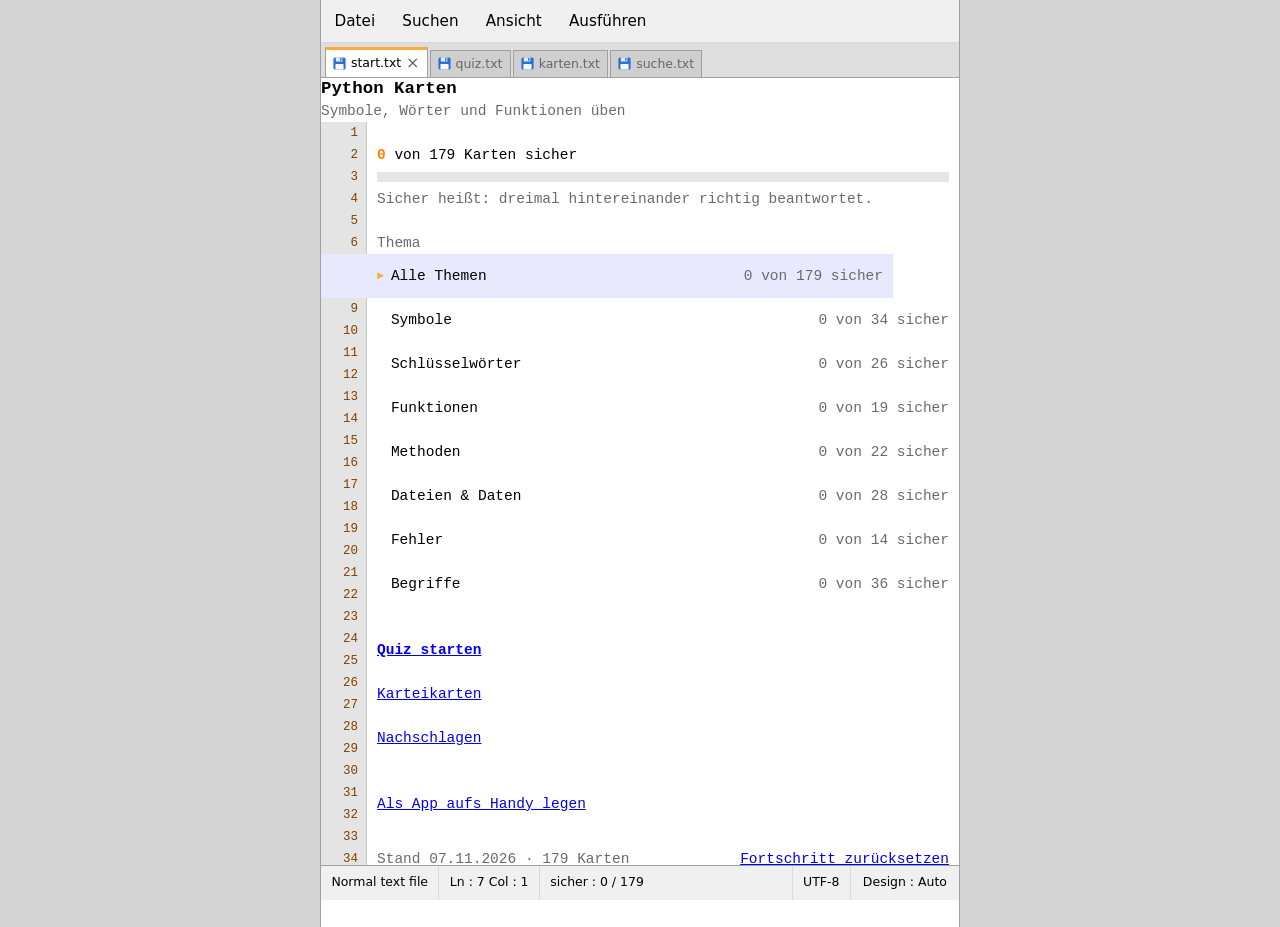
<file: index.html>
<!doctype html>
<html lang="de">
<head>
  <meta charset="utf-8">
  <meta name="viewport" content="width=device-width, initial-scale=1, viewport-fit=cover">
  <title>Python Karten</title>
  <meta name="description" content="Python Karten: Symbole, Schlüsselwörter, Funktionen, Methoden und Begriffe als Quiz und Karteikarten fürs Handy.">
  <meta name="theme-color" content="#f0f0f0" media="(prefers-color-scheme: light)">
  <meta name="theme-color" content="#2d2d2d" media="(prefers-color-scheme: dark)">
  <meta name="color-scheme" content="light dark">
  <meta name="apple-mobile-web-app-capable" content="yes">
  <meta name="mobile-web-app-capable" content="yes">
  <meta name="apple-mobile-web-app-title" content="Python Karten">
  <link rel="manifest" href="manifest.json">
  <link rel="icon" href="icon.svg" type="image/svg+xml">
  <script>
    // Ein fest gewähltes Design (Hell oder Dunkel) wird schon vor dem ersten Zeichnen gesetzt, damit nichts aufblitzt.
    // Alles Weitere (Umschalten, Speichern) macht app.js.
    (function () {
      try {
        var test = /[?&]test=1(&|$)/.test(window.location.search) ? '-test' : '';
        var wahl = window.localStorage.getItem('python-karten-design' + test);
        if (wahl === 'hell' || wahl === 'dunkel') document.documentElement.setAttribute('data-design', wahl);
      } catch (fehler) {
        // Kein Speicher: dann gilt Auto.
      }
    })();
  </script>
  <link rel="stylesheet" href="style.css">
</head>
<body>
  <!-- app.js sucht die Elemente über ihre Kennungen (id), die müssen bleiben. -->
  <div class="fenster">
    <header class="kopf">
      <!-- Menüleiste wie im Editor. Jeder Punkt führt zu etwas, das die App wirklich kann. -->
      <nav class="menue" aria-label="Menü">
        <button class="menue-punkt" id="menue-datei" type="button" aria-label="Datei, zurück zum Start" title="Zurück zum Start">Datei</button>
        <button class="menue-punkt" id="menue-suchen" type="button" aria-label="Suchen, Nachschlagen" title="Nachschlagen">Suchen</button>
        <button class="menue-punkt" id="menue-ansicht" type="button" aria-label="Ansicht, Design wechseln" title="Design wechseln: Auto, Hell, Dunkel">Ansicht</button>
        <button class="menue-punkt" id="menue-ausfuehren" type="button" aria-label="Ausführen, Quiz starten" title="Quiz starten">Ausführen</button>
      </nav>
      <!-- Vier Tabs wie offene Dateien: sie sind die Navigation. Der Tab der aktuellen Ansicht ist hervorgehoben,
           die Diskette ist rot, solange eine Runde läuft. #tab-name nennt die aktuelle Datei (für Vorleseprogramme). -->
      <nav class="tabs" aria-label="Dateien">
        <button class="tab" id="tab-start" data-tab="start" type="button">
          <svg class="tab-disk" viewBox="0 0 16 16" width="13" height="13" focusable="false" aria-hidden="true">
            <g class="blau"><rect x="0.5" y="0.5" width="15" height="15" rx="2" fill="#2f6fd0"/><rect x="3.5" y="0.5" width="8" height="5" fill="#e8eefb"/><rect x="8.6" y="1.4" width="1.8" height="3.2" fill="#2f6fd0"/><rect x="3" y="8.5" width="10" height="7" rx="1" fill="#f6f8fd"/></g>
            <g class="rot"><rect x="0.5" y="0.5" width="15" height="15" rx="2" fill="#d13b32"/><rect x="3.5" y="0.5" width="8" height="5" fill="#fbe9e7"/><rect x="8.6" y="1.4" width="1.8" height="3.2" fill="#d13b32"/><rect x="3" y="8.5" width="10" height="7" rx="1" fill="#fdf6f5"/></g>
          </svg>start.txt<span class="tab-x" aria-hidden="true">×</span>
        </button>
        <button class="tab" id="tab-quiz" data-tab="quiz" type="button">
          <svg class="tab-disk" viewBox="0 0 16 16" width="13" height="13" focusable="false" aria-hidden="true">
            <g class="blau"><rect x="0.5" y="0.5" width="15" height="15" rx="2" fill="#2f6fd0"/><rect x="3.5" y="0.5" width="8" height="5" fill="#e8eefb"/><rect x="8.6" y="1.4" width="1.8" height="3.2" fill="#2f6fd0"/><rect x="3" y="8.5" width="10" height="7" rx="1" fill="#f6f8fd"/></g>
            <g class="rot"><rect x="0.5" y="0.5" width="15" height="15" rx="2" fill="#d13b32"/><rect x="3.5" y="0.5" width="8" height="5" fill="#fbe9e7"/><rect x="8.6" y="1.4" width="1.8" height="3.2" fill="#d13b32"/><rect x="3" y="8.5" width="10" height="7" rx="1" fill="#fdf6f5"/></g>
          </svg>quiz.txt<span class="tab-x" aria-hidden="true">×</span>
        </button>
        <button class="tab" id="tab-karten" data-tab="karten" type="button">
          <svg class="tab-disk" viewBox="0 0 16 16" width="13" height="13" focusable="false" aria-hidden="true">
            <g class="blau"><rect x="0.5" y="0.5" width="15" height="15" rx="2" fill="#2f6fd0"/><rect x="3.5" y="0.5" width="8" height="5" fill="#e8eefb"/><rect x="8.6" y="1.4" width="1.8" height="3.2" fill="#2f6fd0"/><rect x="3" y="8.5" width="10" height="7" rx="1" fill="#f6f8fd"/></g>
            <g class="rot"><rect x="0.5" y="0.5" width="15" height="15" rx="2" fill="#d13b32"/><rect x="3.5" y="0.5" width="8" height="5" fill="#fbe9e7"/><rect x="8.6" y="1.4" width="1.8" height="3.2" fill="#d13b32"/><rect x="3" y="8.5" width="10" height="7" rx="1" fill="#fdf6f5"/></g>
          </svg>karten.txt<span class="tab-x" aria-hidden="true">×</span>
        </button>
        <button class="tab" id="tab-suche" data-tab="suche" type="button">
          <svg class="tab-disk" viewBox="0 0 16 16" width="13" height="13" focusable="false" aria-hidden="true">
            <g class="blau"><rect x="0.5" y="0.5" width="15" height="15" rx="2" fill="#2f6fd0"/><rect x="3.5" y="0.5" width="8" height="5" fill="#e8eefb"/><rect x="8.6" y="1.4" width="1.8" height="3.2" fill="#2f6fd0"/><rect x="3" y="8.5" width="10" height="7" rx="1" fill="#f6f8fd"/></g>
            <g class="rot"><rect x="0.5" y="0.5" width="15" height="15" rx="2" fill="#d13b32"/><rect x="3.5" y="0.5" width="8" height="5" fill="#fbe9e7"/><rect x="8.6" y="1.4" width="1.8" height="3.2" fill="#d13b32"/><rect x="3" y="8.5" width="10" height="7" rx="1" fill="#fdf6f5"/></g>
          </svg>suche.txt<span class="tab-x" aria-hidden="true">×</span>
        </button>
      </nav>
      <span class="nur-vorlesen" id="tab-name" aria-live="polite">start.txt</span>
    </header>

    <!-- Die ersten beiden Zeilen der "Datei": nur auf dem Start sichtbar -->
    <div class="titelzeilen">
      <h1 class="zeile"><span class="hash" aria-hidden="true"># </span>Python Karten</h1>
      <p class="zeile untertitel"><span class="hash" aria-hidden="true"># </span>Symbole, Wörter und Funktionen üben</p>
    </div>

    <main>
      <!-- Zeilenstreifen: app.js schreibt eine Nummer je Zeile hinein (rein zur Zierde) -->
      <div id="rinne" aria-hidden="true"></div>
      <section id="laden">
        <p class="mitte">Karten werden geladen …</p>
      </section>

      <!-- Start: Übersicht, Thema wählen, Quiz oder Karteikarten oder Nachschlagen -->
      <section id="start" hidden>
        <div class="box uebersicht">
          <p class="uebersicht-zahl"><span id="gesamt-sicher">0</span> <span class="uebersicht-von">von <span id="gesamt-anzahl">0</span> Karten sicher</span></p>
          <div class="balken" aria-hidden="true"><div id="gesamt-balken"></div></div>
          <p class="leise">Sicher heißt: dreimal hintereinander richtig beantwortet.</p>
        </div>

        <h2 class="abschnitt" id="themen-titel">Thema</h2>
        <div class="themen" id="themen" role="group" aria-labelledby="themen-titel"></div>

        <button class="haupt" id="quiz-starten" type="button">Quiz starten</button>
        <button class="neben" id="karten-starten" type="button">Karteikarten</button>
        <button class="neben" id="nachschlagen-starten" type="button">Nachschlagen</button>

        <details class="info">
          <summary>Als App aufs Handy legen</summary>
          <p><strong>Android:</strong> In Chrome oben rechts auf die drei Punkte tippen, dann „App installieren“ oder „Zum Startbildschirm hinzufügen“.</p>
          <p><strong>iPhone:</strong> In Safari unten auf das Teilen-Symbol tippen, dann „Zum Home-Bildschirm“.</p>
          <p>Danach öffnet sich die App ohne Adressleiste und läuft auch ohne Netz. Dein Fortschritt bleibt auf diesem Gerät gespeichert.</p>
        </details>

        <div class="fuss">
          <span id="stand-zeile"></span>
          <button class="klein" id="zuruecksetzen" type="button">Fortschritt zurücksetzen</button>
        </div>
      </section>

      <!-- Quiz: vier Antworten, danach Rückmeldung mit Beispiel -->
      <section id="quiz" hidden>
        <div class="kopfzeile">
          <span id="quiz-fortschritt"></span>
          <button class="klein" id="quiz-pause" type="button">Pause</button>
        </div>
        <div class="balken" aria-hidden="true"><div id="quiz-balken"></div></div>
        <p class="kategorie" id="quiz-thema"></p>
        <h2 class="frage" id="quiz-frage"></h2>
        <p class="anzeige" id="quiz-anzeige"></p>
        <div class="antworten" id="quiz-antworten"></div>
        <div class="rueckmeldung" id="quiz-rueckmeldung" hidden>
          <div class="konsole" id="quiz-konsole" aria-hidden="true"></div>
          <h3 id="quiz-titel" tabindex="-1"></h3>
          <p class="loesung"><code id="quiz-loesung-begriff"></code> <span id="quiz-loesung-bedeutung"></span></p>
          <pre class="beispiel" id="quiz-beispiel" hidden></pre>
          <p class="hinweis" id="quiz-hinweis" hidden></p>
          <button class="haupt" id="quiz-weiter" type="button">Weiter</button>
        </div>
      </section>

      <!-- Karteikarten: erst die Vorderseite, nach dem Umdrehen die Bedeutung -->
      <section id="karten" hidden>
        <div class="kopfzeile">
          <span id="karten-fortschritt"></span>
          <button class="klein" id="karten-pause" type="button">Pause</button>
        </div>
        <div class="balken" aria-hidden="true"><div id="karten-balken"></div></div>
        <div class="karteikarte" id="karteikarte">
          <p class="kategorie" id="karte-thema"></p>
          <p class="anzeige code" id="karte-vorne"></p>
          <div id="karte-hinten" tabindex="-1" hidden>
            <p class="karte-bedeutung" id="karte-bedeutung"></p>
            <pre class="beispiel" id="karte-beispiel" hidden></pre>
            <p class="hinweis" id="karte-hinweis" hidden></p>
          </div>
        </div>
        <button class="haupt" id="karte-umdrehen" type="button">Antwort zeigen</button>
        <div class="bewertung" id="karte-bewertung" hidden>
          <button class="neben" id="karte-nochmal" type="button">Nochmal</button>
          <button class="haupt" id="karte-gewusst" type="button">Gewusst</button>
        </div>
      </section>

      <!-- Ergebnis nach einer Runde (Quiz und Karteikarten) -->
      <section id="ergebnis" hidden>
        <div class="box ergebnis-kopf">
          <p class="kategorie" id="ergebnis-art"></p>
          <p class="ergebnis-zahl" id="ergebnis-zahl" tabindex="-1"></p>
          <p id="ergebnis-text"></p>
        </div>
        <h3 class="abschnitt" id="ergebnis-liste-titel" hidden>Das üben wir noch</h3>
        <ul class="liste" id="ergebnis-liste"></ul>
        <button class="haupt" id="ergebnis-nochmal" type="button">Noch eine Runde</button>
        <button class="neben" id="ergebnis-start" type="button">Zurück zum Start</button>
      </section>

      <!-- Nachschlagen: alle Karten mit Suche -->
      <section id="nachschlagen" hidden>
        <div class="kopfzeile">
          <button class="pille" id="nachschlagen-zurueck" type="button">Zurück zum Start</button>
        </div>
        <h2 class="abschnitt">Nachschlagen</h2>
        <label class="feld" for="suche">Suchen</label>
        <input class="eingabe" id="suche" type="search" placeholder="zum Beispiel split, Liste, Fehler" autocomplete="off" autocapitalize="off" spellcheck="false">
        <label class="feld" for="suche-thema">Thema</label>
        <select class="eingabe" id="suche-thema"></select>
        <p class="leise" id="suche-info" aria-live="polite"></p>
        <ul class="nachschlagen-liste" id="suche-liste"></ul>
      </section>

      <section id="fehler" hidden>
        <h2>Die Karten lassen sich gerade nicht laden</h2>
        <p>Bitte die Seite neu laden. Hilft das nicht, fehlt eine Datei der App (karten.js oder logik.js).</p>
        <button class="haupt" id="neu-laden" type="button">Seite neu laden</button>
      </section>
    </main>

    <!-- Statusleiste wie im Editor -->
    <div class="statuszeile">
      <span class="status-feld" aria-hidden="true">Normal text file</span>
      <span class="status-feld" id="status-pos" aria-hidden="true">Ln : 1  Col : 1</span>
      <span class="status-feld status-breit" id="status-karten"></span>
      <span class="status-feld status-utf" aria-hidden="true">UTF-8</span>
      <button class="status-knopf" id="design-knopf" type="button">Design : Auto</button>
    </div>
  </div>

  <noscript><p class="hinweis">Für Python Karten muss JavaScript eingeschaltet sein.</p></noscript>
  <script src="karten.js" charset="utf-8"></script>
  <script src="logik.js" charset="utf-8"></script>
  <script src="app.js" charset="utf-8"></script>
</body>
</html>
</file>
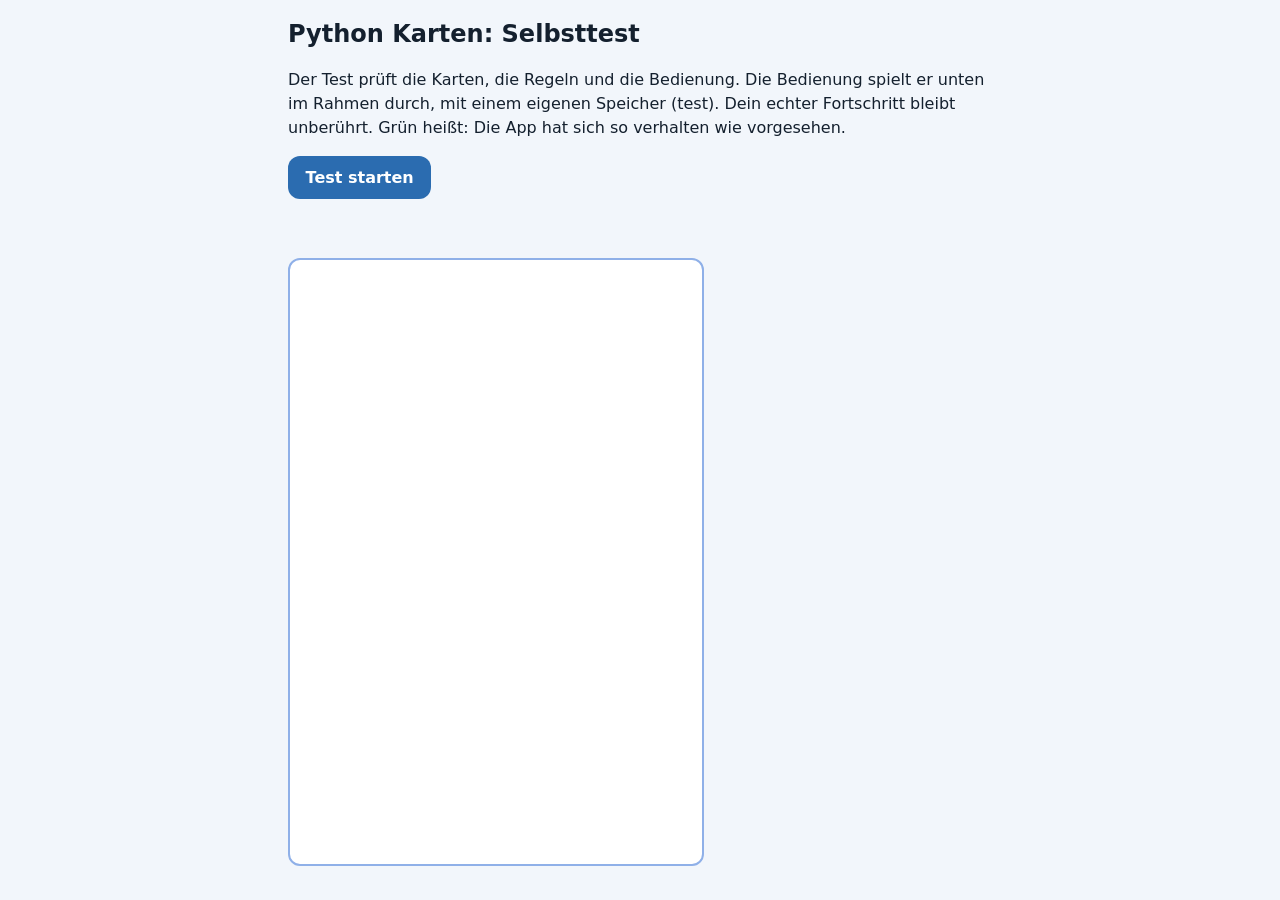
<file: pruefen.html>
<!doctype html>
<html lang="de">
<head>
  <meta charset="utf-8">
  <meta name="viewport" content="width=device-width, initial-scale=1">
  <meta name="robots" content="noindex, nofollow">
  <title>Python Karten: Selbsttest</title>
  <style>
    :root { color-scheme: light dark; }
    * { box-sizing: border-box; }
    body { max-width: 46rem; margin: 0 auto; padding: 1rem; font: 16px/1.5 system-ui, -apple-system, 'Segoe UI', Roboto, sans-serif; color: #14202e; background: #f2f6fb; }
    @media (prefers-color-scheme: dark) { body { color: #e7eef7; background: #0d1520; } }
    h1 { margin: 0 0 0.6rem; font-size: 1.5rem; }
    button { padding: 0.6rem 1.1rem; font: inherit; font-weight: 700; color: #ffffff; background: #2b6cb0; border: 0; border-radius: 12px; cursor: pointer; }
    button:disabled { opacity: 0.5; cursor: default; }
    button.leise { color: inherit; background: transparent; border: 2px solid currentColor; }
    #fazit { padding: 0.8rem 1rem; font-weight: 800; border-radius: 12px; }
    #fazit.gut { color: #14532d; background: #dcfce7; }
    #fazit.schlecht { color: #7f1d1d; background: #fee2e2; }
    #status { min-height: 1.5rem; font-weight: 700; }
    ol { margin: 1rem 0 0; padding: 0; list-style: none; }
    li { margin-top: 0.2rem; padding: 0.25rem 0.6rem; overflow-wrap: anywhere; border-radius: 8px; }
    li.kopf { margin-top: 0.9rem; padding-left: 0; font-weight: 800; }
    li.ok { color: #14532d; background: #dcfce7; }
    li.rot { color: #7f1d1d; background: #fee2e2; }
    li.info { color: #5c3d00; background: #fff4c7; }
    li small { display: block; opacity: 0.85; }
    iframe { display: block; width: 100%; max-width: 26rem; height: 38rem; margin-top: 1.2rem; background: #ffffff; border: 2px solid #8fb0e8; border-radius: 12px; }
  </style>
</head>
<body>
  <h1>Python Karten: Selbsttest</h1>
  <p>Der Test prüft die Karten, die Regeln und die Bedienung. Die Bedienung spielt er unten im Rahmen durch, mit einem eigenen Speicher (test).
    Dein echter Fortschritt bleibt unberührt. Grün heißt: Die App hat sich so verhalten wie vorgesehen.</p>
  <p>
    <button id="start" type="button">Test starten</button>
    <button id="bericht-kopieren" type="button" class="leise" hidden>Bericht kopieren</button>
  </p>
  <p id="status" aria-live="polite"></p>
  <p id="fazit" hidden></p>
  <ol id="ergebnisse"></ol>
  <iframe id="app" title="Python Karten im Test"></iframe>

  <script src="karten.js" charset="utf-8"></script>
  <script src="logik.js" charset="utf-8"></script>
  <script>
  (function () {
    'use strict';

    const PK = window.PK;
    const KARTEN = window.KARTEN;
    const ERWARTETE_THEMEN = ['Symbole', 'Schlüsselwörter', 'Funktionen', 'Methoden', 'Dateien & Daten', 'Fehler', 'Begriffe'];
    const ECHTER_KEY = PK ? PK.SPEICHER_KEY : 'python-karten-fortschritt-v1';
    const TEST_KEY = ECHTER_KEY + '-test';
    const ECHTER_DESIGN_KEY = 'python-karten-design';
    const TEST_DESIGN_KEY = ECHTER_DESIGN_KEY + '-test';

    const startKnopf = document.getElementById('start');
    const berichtKnopf = document.getElementById('bericht-kopieren');
    const statusZeile = document.getElementById('status');
    const fazitZeile = document.getElementById('fazit');
    const liste = document.getElementById('ergebnisse');
    const rahmen = document.getElementById('app');

    let gruen = 0;
    let rot = 0;
    let bericht = [];

    // ---------- Hilfen ----------

    function warte(ms) {
      return new Promise((fertig) => setTimeout(fertig, ms));
    }

    // Wartet, bis die Bedingung stimmt. Nach maxMs bricht der Test mit einer Meldung ab.
    async function bis(bedingung, was, maxMs) {
      const ende = Date.now() + (maxMs || 6000);
      for (;;) {
        let ok = false;
        try {
          ok = !!bedingung();
        } catch (fehler) {
          ok = false;
        }
        if (ok) return;
        if (Date.now() > ende) throw new Error('Zeit abgelaufen beim Warten auf: ' + was);
        await warte(30);
      }
    }

    function abschnitt(titel) {
      statusZeile.textContent = 'Läuft: ' + titel;
      const punkt = document.createElement('li');
      punkt.className = 'kopf';
      punkt.textContent = titel;
      liste.appendChild(punkt);
      bericht.push('');
      bericht.push(titel);
    }

    function pruefe(ok, name, gefunden) {
      const punkt = document.createElement('li');
      punkt.className = ok ? 'ok' : 'rot';
      punkt.textContent = (ok ? 'OK  ' : 'FEHLER  ') + name;
      if (!ok && gefunden !== undefined) {
        const klein = document.createElement('small');
        klein.textContent = 'Gefunden: ' + gefunden;
        punkt.appendChild(klein);
      }
      liste.appendChild(punkt);
      if (ok) gruen += 1;
      else rot += 1;
      bericht.push((ok ? 'OK     ' : 'FEHLER ') + name + (!ok && gefunden !== undefined ? ' | gefunden: ' + gefunden : ''));
    }

    function hinweis(text) {
      const punkt = document.createElement('li');
      punkt.className = 'info';
      punkt.textContent = text;
      liste.appendChild(punkt);
      bericht.push('HINWEIS ' + text);
    }

    function doppelte(werte) {
      const gesehen = Object.create(null);
      const doppelt = [];
      werte.forEach((w) => {
        if (gesehen[w]) doppelt.push(w);
        gesehen[w] = true;
      });
      return doppelt;
    }

    function fakeSpeicher() {
      const daten = Object.create(null);
      return {
        daten: daten,
        getItem: (k) => (k in daten ? daten[k] : null),
        setItem: (k, v) => { daten[k] = String(v); },
        removeItem: (k) => { delete daten[k]; }
      };
    }

    // ---------- Karten ----------

    function kartenPruefen() {
      abschnitt('Karten (karten.js)');
      pruefe(Array.isArray(KARTEN) && KARTEN.length >= 150, 'mindestens 150 Karten', Array.isArray(KARTEN) ? KARTEN.length : 'kein Feld');
      if (!Array.isArray(KARTEN)) return;

      const felder = ['id', 'kat', 'begriff', 'bedeutung', 'beispiel', 'hinweis'];
      const fehlend = [];
      KARTEN.forEach((k, i) => {
        felder.forEach((f) => {
          if (typeof k[f] !== 'string') fehlend.push('Karte ' + (i + 1) + ': ' + f + ' fehlt');
        });
        ['id', 'kat', 'begriff', 'bedeutung'].forEach((f) => {
          if (typeof k[f] === 'string' && k[f].trim() === '') fehlend.push('Karte ' + (i + 1) + ': ' + f + ' ist leer');
        });
      });
      pruefe(fehlend.length === 0, 'alle sechs Felder sind Texte, id, kat, begriff und bedeutung nicht leer', fehlend.slice(0, 4).join('; '));

      const ids = KARTEN.map((k) => k.id);
      pruefe(doppelte(ids).length === 0, 'jede id nur einmal', doppelte(ids).slice(0, 4).join(', '));
      const schlechteIds = ids.filter((id) => !/^[a-z0-9]+(-[a-z0-9]+)*$/.test(id));
      pruefe(schlechteIds.length === 0, 'ids nur aus Kleinbuchstaben, Ziffern und Bindestrichen', schlechteIds.slice(0, 4).join(', '));
      const doppelteBedeutung = doppelte(KARTEN.map((k) => k.bedeutung));
      pruefe(doppelteBedeutung.length === 0, 'jede bedeutung nur einmal (sonst gibt es im Quiz zwei richtige Antworten)', doppelteBedeutung.slice(0, 3).join(' | '));
      const doppelteBegriffe = doppelte(KARTEN.map((k) => k.kat + ': ' + k.begriff));
      pruefe(doppelteBegriffe.length === 0, 'jeder begriff nur einmal je Thema', doppelteBegriffe.slice(0, 3).join(' | '));

      const zaehler = {};
      KARTEN.forEach((k) => { zaehler[k.kat] = (zaehler[k.kat] || 0) + 1; });
      const unbekannt = Object.keys(zaehler).filter((n) => ERWARTETE_THEMEN.indexOf(n) === -1);
      pruefe(unbekannt.length === 0, 'nur die sieben bekannten Themen', unbekannt.join(', '));
      const duenn = ERWARTETE_THEMEN.filter((n) => (zaehler[n] || 0) < 12);
      pruefe(duenn.length === 0, 'jedes Thema hat mindestens 12 Karten', duenn.map((n) => n + ' ' + (zaehler[n] || 0)).join(', '));

      const zuLang = [];
      KARTEN.forEach((k) => {
        if (k.bedeutung.length > 90) zuLang.push(k.id + ' bedeutung ' + k.bedeutung.length);
        if (k.begriff.length > 40) zuLang.push(k.id + ' begriff ' + k.begriff.length);
        if (k.hinweis.length > 230) zuLang.push(k.id + ' hinweis ' + k.hinweis.length);
        if (k.beispiel.length > 260 || k.beispiel.split('\n').length > 7) zuLang.push(k.id + ' beispiel');
      });
      pruefe(zuLang.length === 0, 'Texte passen aufs Handy (bedeutung bis 90, begriff bis 40, hinweis bis 230 Zeichen, beispiel bis 7 Zeilen)', zuLang.slice(0, 4).join('; '));

      const platzhalter = KARTEN.filter((k) => /TODO|XXX|\?\?\?|lorem ipsum/i.test(felder.map((f) => k[f]).join(' ')));
      pruefe(platzhalter.length === 0, 'keine Platzhalter im Text', platzhalter.map((k) => k.id).slice(0, 4).join(', '));
      const unsauber = KARTEN.filter((k) => /^\s|\s$|  /.test(k.begriff) || /^\s|\s$|  /.test(k.bedeutung) || /^\s|\s$/.test(k.hinweis));
      pruefe(unsauber.length === 0, 'keine überflüssigen Leerzeichen in begriff, bedeutung und hinweis', unsauber.map((k) => k.id).slice(0, 4).join(', '));
    }

    // ---------- Regeln ----------

    function regelnPruefen() {
      abschnitt('Regeln (logik.js)');
      const noetig = ['themen', 'kartenVon', 'leererStand', 'standLaden', 'standSichern', 'standLoeschen', 'eintrag', 'antwortBuchen', 'zaehlen',
        'mischen', 'rundeZiehen', 'richtungWaehlen', 'aufgabeBauen', 'ergebnisText', 'zerlegen'];
      const fehlt = PK ? noetig.filter((n) => typeof PK[n] !== 'function') : noetig;
      pruefe(fehlt.length === 0, 'alle Funktionen sind da', fehlt.join(', '));
      if (fehlt.length > 0 || !Array.isArray(KARTEN)) return;

      // Themen
      const themen = PK.themen(KARTEN);
      pruefe(JSON.stringify(themen) === JSON.stringify(ERWARTETE_THEMEN), 'Themen in fester Reihenfolge', themen.join(', '));
      pruefe(PK.kartenVon('Alle', KARTEN).length === KARTEN.length, 'Thema "Alle" liefert alle Karten', PK.kartenVon('Alle', KARTEN).length);
      const symbole = PK.kartenVon('Symbole', KARTEN);
      pruefe(symbole.length > 0 && symbole.every((k) => k.kat === 'Symbole'), 'Thema "Symbole" liefert nur Symbole', symbole.length);

      // Quizfragen: jede Karte in beiden Richtungen, mehrfach (die falschen Antworten sind zufällig)
      const probleme = [];
      let anzahl = 0;
      const katVonId = {};
      KARTEN.forEach((k) => { katVonId[k.id] = k.kat; });
      KARTEN.forEach((karte) => {
        ['vor', 'zurueck'].forEach((richtung) => {
          const feld = richtung === 'vor' ? 'bedeutung' : 'begriff';
          for (let durchlauf = 0; durchlauf < 3; durchlauf += 1) {
            anzahl += 1;
            const a = PK.aufgabeBauen(karte, richtung, KARTEN);
            const texte = a.optionen.map((o) => o.text);
            const richtige = a.optionen.filter((o) => o.richtig);
            const name = karte.id + ' (' + richtung + ')';
            if (a.optionen.length !== 4) probleme.push(name + ': ' + a.optionen.length + ' Antworten');
            else if (richtige.length !== 1 || richtige[0].id !== karte.id || richtige[0].text !== karte[feld]) probleme.push(name + ': die richtige Antwort stimmt nicht');
            else if (texte.filter((t, i) => texte.indexOf(t) === i).length !== 4) probleme.push(name + ': zwei Antworten haben denselben Text');
            else if (!a.optionen.every((o) => katVonId[o.id] === karte.kat)) probleme.push(name + ': falsche Antwort aus einem anderen Thema');
            else if (!a.frage || a.anzeige !== (richtung === 'vor' ? karte.begriff : karte.bedeutung)) probleme.push(name + ': Frage oder Anzeige stimmt nicht');
            else if (a.anzeigeCode !== (richtung === 'vor') || a.antwortCode !== (richtung === 'zurueck')) probleme.push(name + ': Schriftart-Kennzeichen stimmt nicht');
          }
        });
      });
      pruefe(probleme.length === 0, anzahl + ' gebaute Aufgaben: vier verschiedene Antworten, genau eine richtig, alle aus demselben Thema', probleme.slice(0, 3).join('; '));

      const festA = JSON.stringify(PK.aufgabeBauen(KARTEN[5], 'vor', KARTEN, () => 0));
      const festB = JSON.stringify(PK.aufgabeBauen(KARTEN[5], 'vor', KARTEN, () => 0));
      pruefe(festA === festB, 'gleicher Zufall ergibt dieselbe Aufgabe');

      const gemischt = PK.mischen(KARTEN, Math.random);
      const gleicheMenge = gemischt.length === KARTEN.length && gemischt.map((k) => k.id).sort().join() === KARTEN.map((k) => k.id).sort().join();
      pruefe(gleicheMenge, 'Mischen behält alle Karten');

      // Auswahl einer Runde
      const leer = PK.leererStand();
      const runde = PK.rundeZiehen(KARTEN, leer, PK.RUNDE);
      pruefe(runde.length === PK.RUNDE && doppelte(runde.map((k) => k.id)).length === 0, 'Runde: ' + PK.RUNDE + ' verschiedene Karten', runde.length);
      const klein = PK.rundeZiehen(KARTEN.slice(0, 4), leer, PK.RUNDE);
      pruefe(klein.length === 4, 'Runde aus nur 4 Karten hat 4 Karten', klein.length);
      const erste = PK.rundeZiehen(KARTEN, leer, 10, () => 0).map((k) => k.id).join();
      pruefe(erste === KARTEN.slice(0, 10).map((k) => k.id).join(), 'Runde mit Zufall 0 nimmt die ersten zehn Karten in Reihenfolge');

      const gewichtet = PK.leererStand();
      KARTEN.slice(0, 90).forEach((k) => { gewichtet.karten[k.id] = { s: 3, r: 3, f: 0, t: 1 }; });
      const sicherIds = {};
      KARTEN.slice(0, 90).forEach((k) => { sicherIds[k.id] = true; });
      let neueKarten = 0;
      let alleKarten = 0;
      for (let i = 0; i < 300; i += 1) {
        PK.rundeZiehen(KARTEN, gewichtet, 10).forEach((k) => {
          alleKarten += 1;
          if (!sicherIds[k.id]) neueKarten += 1;
        });
      }
      const anteil = neueKarten / alleKarten;
      pruefe(anteil > 0.65, 'Neue und unsichere Karten kommen deutlich öfter dran als sichere (Anteil ' + Math.round(anteil * 100) + ' Prozent, erwartet über 65)', Math.round(anteil * 100) + ' Prozent');

      const richtungen = {
        neu: PK.richtungWaehlen({ s: 0, r: 0, f: 0, t: 0 }, () => 0.9),
        verfehlt: PK.richtungWaehlen({ s: 0, r: 1, f: 1, t: 1 }, () => 0.9),
        bekanntA: PK.richtungWaehlen({ s: 2, r: 2, f: 0, t: 1 }, () => 0.1),
        bekanntB: PK.richtungWaehlen({ s: 2, r: 2, f: 0, t: 1 }, () => 0.9)
      };
      pruefe(richtungen.neu === 'vor' && richtungen.verfehlt === 'vor' && richtungen.bekanntA === 'vor' && richtungen.bekanntB === 'zurueck',
        'Richtung: neue und verfehlte Karten zuerst mit Begriff oben, bekannte auch andersherum', JSON.stringify(richtungen));

      // Fortschritt
      const st = PK.leererStand();
      PK.eintrag(st, 'x');
      pruefe(Object.keys(st.karten).length === 0, 'Nachsehen legt keinen Eintrag an');
      const id = KARTEN[0].id;
      PK.antwortBuchen(st, id, true, 1);
      PK.antwortBuchen(st, id, true, 2);
      const nachZwei = PK.zaehlen(st, KARTEN).sicher;
      PK.antwortBuchen(st, id, true, 3);
      const nachDrei = PK.zaehlen(st, KARTEN);
      PK.antwortBuchen(st, id, true, 4);
      const vierter = PK.eintrag(st, id).s;
      pruefe(nachZwei === 0 && nachDrei.sicher === 1 && nachDrei.gesehen === 1 && vierter === PK.STUFE_SICHER,
        'dreimal richtig ergibt "sicher", weitere Treffer gehen nicht darüber hinaus', JSON.stringify({ nachZwei: nachZwei, nachDrei: nachDrei, vierter: vierter }));
      PK.antwortBuchen(st, id, false, 5);
      const nachFehler = PK.eintrag(st, id);
      pruefe(nachFehler.s === 0 && nachFehler.r === 4 && nachFehler.f === 1 && PK.zaehlen(st, KARTEN).sicher === 0,
        'ein Fehler setzt die Karte auf Stufe 0 zurück und zählt richtig und falsch mit', JSON.stringify(nachFehler));

      // Speichern und Laden
      const sp = fakeSpeicher();
      PK.antwortBuchen(st, KARTEN[1].id, true, 6);
      st.thema = 'Fehler';
      pruefe(PK.standSichern(sp, st, 'k') === true, 'Speichern meldet Erfolg');
      const geladen = PK.standLaden(sp, 'k');
      pruefe(JSON.stringify(geladen) === JSON.stringify(st), 'Laden gibt genau den gespeicherten Stand zurück');
      sp.setItem('k', '{kaputt');
      pruefe(JSON.stringify(PK.standLaden(sp, 'k')) === JSON.stringify(PK.leererStand()), 'kaputter Speicher ergibt einen leeren Stand');
      sp.setItem('k', JSON.stringify({ v: 2, karten: {} }));
      pruefe(JSON.stringify(PK.standLaden(sp, 'k')) === JSON.stringify(PK.leererStand()), 'unbekannte Version ergibt einen leeren Stand');
      sp.setItem('k', JSON.stringify({ v: 1, thema: 'Alle', karten: { a: { s: 99, r: -5, f: 'x', t: null }, b: 7 } }));
      const bereinigt = PK.standLaden(sp, 'k');
      pruefe(bereinigt.karten.a && bereinigt.karten.a.s === PK.STUFE_SICHER && bereinigt.karten.a.r === 0 && bereinigt.karten.a.f === 0 && !bereinigt.karten.b,
        'ungültige Zahlen werden in den erlaubten Bereich gezogen', JSON.stringify(bereinigt));
      pruefe(PK.standLoeschen(sp, 'k') === true && sp.getItem('k') === null, 'Löschen entfernt den Stand');
      pruefe(JSON.stringify(PK.standLaden(null)) === JSON.stringify(PK.leererStand()) && PK.standSichern(null, st) === false, 'ohne Speicher startet die App leer und Speichern meldet Misserfolg');
      const voll = { getItem: () => null, setItem: () => { throw new Error('voll'); }, removeItem: () => {} };
      pruefe(PK.standSichern(voll, st) === false, 'ein voller Speicher wirft keinen Fehler');

      pruefe(PK.ergebnisText(10, 10) === 'Alles richtig.' && PK.ergebnisText(0, 0) === '' && PK.ergebnisText(2, 10).length > 0, 'Ergebnistexte');

      // Farben für Code (zerlegen)
      const alleStuecke = (text) => {
        const aus = [];
        PK.zerlegen(text).forEach((zeile) => zeile.forEach((s) => aus.push(s)));
        return aus;
      };
      const zusammen = (zeilen) => zeilen.map((z) => z.map((s) => s.s).join('')).join('\n');

      const probe = 'def addiere(a, b):\n    if a == 3.5:  # Notiz\n        return print("x#y", f"{b}")\nclass Team:\n    pass';
      const stuecke = alleStuecke(probe);
      const erwartet = [['kw', 'def'], ['df', 'addiere'], ['kw', 'if'], ['op', '=='], ['nr', '3.5'], ['ko', '# Notiz'], ['kw', 'return'],
        ['fn', 'print'], ['st', '"x#y"'], ['st', 'f"{b}"'], ['kw', 'class'], ['df', 'Team'], ['kw', 'pass']];
      const nichtErkannt = erwartet.filter((e) => !stuecke.some((s) => s.t === e[0] && s.s === e[1])).map((e) => e[0] + ':' + e[1]);
      pruefe(nichtErkannt.length === 0, 'Farben: Schlüsselwörter, Funktionen, Namen nach def und class, Zahlen, Texte und Kommentare werden erkannt', nichtErkannt.join(', '));

      const imText = alleStuecke('print("x#y")');
      const nachPunkt = alleStuecke('x.sum(y)');
      pruefe(!imText.some((s) => s.t === 'ko') && !nachPunkt.some((s) => s.t === 'fn') && nachPunkt.some((s) => s.t === 'txt' && s.s === 'sum'),
        'Farben: ein # im Text ist kein Kommentar, und ein Name nach dem Punkt ist keine eingebaute Funktion');

      const mehrzeilig = PK.zerlegen('x = """a\nb"""');
      pruefe(mehrzeilig.length === 2 && mehrzeilig[1].length === 1 && mehrzeilig[1][0].t === 'st' && mehrzeilig[1][0].s === 'b"""',
        'Farben: ein Text über mehrere Zeilen bleibt in jeder Zeile ein Text', JSON.stringify(mehrzeilig[1]));

      const verloren = [];
      KARTEN.forEach((k) => {
        [k.begriff, k.beispiel].forEach((text) => {
          const zeilen = PK.zerlegen(text);
          const leereStuecke = zeilen.some((z) => z.some((s) => s.s === ''));
          if (zusammen(zeilen) !== text || leereStuecke || zeilen.length !== text.split('\n').length) verloren.push(k.id);
        });
      });
      pruefe(verloren.length === 0, 'Farben: bei allen ' + KARTEN.length + ' Karten bleiben Begriff und Beispiel vollständig, in gleich vielen Zeilen', verloren.slice(0, 4).join(', '));

      const wirr = ['print("offen', "x = '''a\nb", 'ä ö § \\ \t', '"""', '', 'a\n\nb', 'x = "a\\"b"', "'", '"', '#', '\n'];
      const wirrFehler = wirr.filter((text) => {
        try {
          return zusammen(PK.zerlegen(text)) !== text;
        } catch (fehler) {
          return true;
        }
      });
      const maskiert = alleStuecke('x = "a\\"b"').some((s) => s.t === 'st' && s.s === '"a\\"b"');
      pruefe(wirrFehler.length === 0 && maskiert, 'Farben: auch halbe Anführungszeichen, Umlaute, leere Zeilen und ein maskiertes Anführungszeichen gehen nichts verloren', wirrFehler.join(' | '));
    }

    // ---------- Bedienung (die App im Rahmen) ----------

    function rahmenDokument() {
      try {
        return rahmen.contentDocument;
      } catch (fehler) {
        return null;
      }
    }

    function rahmenLaden(adresse) {
      return new Promise((fertig) => {
        function einmal() {
          rahmen.removeEventListener('load', einmal);
          fertig();
        }
        rahmen.addEventListener('load', einmal);
        rahmen.src = adresse;
      });
    }

    async function bedienungPruefen() {
      abschnitt('Bedienung (die App läuft unten im Rahmen mit)');
      let speicher = null;
      try {
        speicher = window.localStorage;
        speicher.setItem('python-karten-probe', '1');
        speicher.removeItem('python-karten-probe');
      } catch (fehler) {
        speicher = null;
      }
      if (!speicher) {
        hinweis('Übersprungen: Der Browser erlaubt hier keinen Speicher.');
        return;
      }
      const echterVorher = speicher.getItem(ECHTER_KEY);
      const echtesDesignVorher = speicher.getItem(ECHTER_DESIGN_KEY);
      speicher.removeItem(TEST_KEY);
      speicher.removeItem(TEST_DESIGN_KEY);

      // Vorbereiteter Stand: fünf sichere Symbol-Karten
      const vorlage = PK.leererStand();
      PK.kartenVon('Symbole', KARTEN).slice(0, 5).forEach((k) => { vorlage.karten[k.id] = { s: PK.STUFE_SICHER, r: 3, f: 0, t: 1 }; });
      speicher.setItem(TEST_KEY, JSON.stringify(vorlage));

      // Nach jedem Laden des Rahmens gibt es ein neues Fenster mit neuem Dokument. Darum werden beide hier neu geholt;
      // die kleinen Helfer unten lesen immer den aktuellen Stand. Die Rückfrage beim Zurücksetzen beantwortet der Test mit Ja.
      let doc = null;
      let fenster = null;
      const fehlerMeldungen = [];
      function rahmenUebernehmen() {
        doc = rahmenDokument();
        fenster = doc ? rahmen.contentWindow : null;
        if (!fenster) return false;
        fenster.confirm = () => true;
        fenster.addEventListener('error', (e) => { fehlerMeldungen.push(e.message); });
        return true;
      }

      await rahmenLaden('index.html?test=1');
      if (!rahmenUebernehmen()) {
        speicher.removeItem(TEST_KEY);
        hinweis('Übersprungen: Der Browser erlaubt den Zugriff auf den Rahmen nicht (das passiert, wenn die Seite direkt von der Festplatte geöffnet wird). Auf der echten Adresse läuft dieser Teil.');
        return;
      }

      const el = (id) => doc.getElementById(id);
      const sichtbar = (id) => !el(id).hidden;
      const text = (id) => el(id).textContent;
      const knoepfe = (auswahl) => Array.prototype.slice.call(doc.querySelectorAll(auswahl));
      const themaKnopf = (name) => knoepfe('#themen button').filter((k) => k.dataset.thema === name)[0];

      await bis(() => sichtbar('start'), 'die Startseite');

      // Start
      pruefe(knoepfe('#themen button').length === 1 + ERWARTETE_THEMEN.length, 'Start: ein Knopf je Thema plus "Alle Themen"', knoepfe('#themen button').length);
      pruefe(text('gesamt-anzahl') === String(KARTEN.length), 'Start: Gesamtzahl der Karten', text('gesamt-anzahl'));
      pruefe(text('gesamt-sicher') === '5', 'Start: der vorbereitete Stand (5 sichere Karten) wird geladen', text('gesamt-sicher'));
      pruefe(/^5 von \d+ sicher$/.test(themaKnopf('Symbole').querySelector('.thema-zahl').textContent), 'Start: Themenknopf zeigt "5 von … sicher"', themaKnopf('Symbole').querySelector('.thema-zahl').textContent);
      pruefe(text('tab-name') === 'start.txt' && doc.body.getAttribute('data-ansicht') === 'start' && text('status-karten') === 'sicher : 5 / ' + KARTEN.length,
        'Oberfläche: Tab "start.txt" und Statusleiste "sicher : 5 / ' + KARTEN.length + '"', text('tab-name') + ' | ' + text('status-karten'));
      const rinneAnzahl = knoepfe('#rinne span').length;
      pruefe(rinneAnzahl >= 10 && text('rinne').indexOf('1') === 0 && knoepfe('#rinne span')[rinneAnzahl - 1].textContent === String(rinneAnzahl),
        'Zeilenstreifen: jede Zeile bis unten hat eine Nummer, ohne Lücke', String(rinneAnzahl));
      pruefe(knoepfe('.tab').length === 4 && knoepfe('.tab[aria-current="page"]').length === 1 && doc.getElementById('tab-start').getAttribute('aria-current') === 'page',
        'Tabs: vier Tabs, genau einer ist aktiv (start.txt)', String(knoepfe('.tab').length));
      speicher.removeItem(TEST_KEY);
      await rahmenLaden('index.html?test=1');
      rahmenUebernehmen();
      await bis(() => sichtbar('start'), 'die Startseite nach dem Neuladen');
      pruefe(text('gesamt-sicher') === '0', 'Start: ohne gespeicherten Stand steht dort 0', text('gesamt-sicher'));

      // Thema wählen
      themaKnopf('Symbole').click();
      pruefe(themaKnopf('Symbole').getAttribute('aria-pressed') === 'true' && themaKnopf('Alle').getAttribute('aria-pressed') === 'false', 'Thema "Symbole" ist gewählt');
      pruefe(JSON.parse(speicher.getItem(TEST_KEY)).thema === 'Symbole', 'die Themenwahl wird gespeichert');

      // Quiz
      el('quiz-starten').click();
      await bis(() => sichtbar('quiz'), 'das Quiz');
      pruefe(text('tab-name') === 'quiz.txt' && doc.body.getAttribute('data-ansicht') === 'quiz', 'Oberfläche: im Quiz heißt der Tab "quiz.txt"', text('tab-name'));
      pruefe(text('quiz-fortschritt') === 'Frage 1 von 10', 'Quiz: erste Frage "Frage 1 von 10"', text('quiz-fortschritt'));
      pruefe(knoepfe('#quiz-antworten .antwort').length === 4, 'Quiz: vier Antworten', knoepfe('#quiz-antworten .antwort').length);
      pruefe(text('quiz-thema').indexOf('Symbole') === 0 && text('quiz-frage').length > 5 && text('quiz-anzeige').length > 0, 'Quiz: Thema, Frage und Anzeige sind gefüllt');
      pruefe(!sichtbar('quiz-rueckmeldung'), 'Quiz: vor der Antwort keine Rückmeldung');

      knoepfe('#quiz-antworten .antwort')[0].click();
      pruefe(sichtbar('quiz-rueckmeldung'), 'Quiz: nach der Antwort erscheint die Rückmeldung');
      pruefe(knoepfe('#quiz-antworten .richtig').length === 1 && knoepfe('#quiz-antworten .gesperrt').length === 4, 'Quiz: genau eine Antwort grün, alle vier gesperrt');
      const titel = text('quiz-titel');
      pruefe(titel === 'Richtig!' || titel === 'Nicht ganz.', 'Quiz: Rückmeldung "Richtig!" oder "Nicht ganz."', titel);
      pruefe(text('quiz-loesung-begriff').length > 0 && text('quiz-loesung-bedeutung').length > 0, 'Quiz: die Lösung (Begriff und Bedeutung) steht da');
      const geloest = KARTEN.filter((k) => k.kat === 'Symbole' && k.begriff === text('quiz-loesung-begriff'))[0];
      const sollZeilen = geloest && geloest.beispiel ? geloest.beispiel.split('\n').length : 0;
      pruefe(!!geloest && sichtbar('quiz-beispiel') === (sollZeilen > 0) && knoepfe('#quiz-beispiel .zeile').length === sollZeilen && text('quiz-beispiel') === geloest.beispiel,
        'Quiz: das Beispiel steht Zeile für Zeile da (die Nummern kommen aus dem Aussehen) und der Text bleibt vollständig',
        (geloest ? geloest.id : 'Karte nicht gefunden') + ': ' + knoepfe('#quiz-beispiel .zeile').length + ' Zeilen, soll ' + sollZeilen);
      const falschVorher = knoepfe('#quiz-antworten .falsch').length;
      knoepfe('#quiz-antworten .antwort')[3].click();
      pruefe(knoepfe('#quiz-antworten .falsch').length === falschVorher, 'Quiz: eine zweite Antwort auf dieselbe Frage zählt nicht');

      let gestellt = 1;
      for (let i = 0; i < 40; i += 1) {
        el('quiz-weiter').click();
        await warte(5);
        if (!sichtbar('quiz')) break;
        await bis(() => knoepfe('#quiz-antworten .antwort').length === 4 && !sichtbar('quiz-rueckmeldung'), 'die nächste Frage');
        knoepfe('#quiz-antworten .antwort')[0].click();
        gestellt += 1;
      }
      await bis(() => sichtbar('ergebnis'), 'das Ergebnis');
      const treffer = /^(\d+) von 10 richtig$/.exec(text('ergebnis-zahl'));
      pruefe(!!treffer, 'Ergebnis: "n von 10 richtig"', text('ergebnis-zahl'));
      const richtig = treffer ? Number(treffer[1]) : -1;
      pruefe(gestellt === 20 - richtig, 'Ergebnis: verfehlte Karten kommen am Ende noch einmal dran (' + gestellt + ' Fragen bei ' + richtig + ' richtig)', gestellt);
      pruefe(knoepfe('#ergebnis-liste li').length === 10 - richtig, 'Ergebnis: die Liste zeigt genau die verfehlten Karten', knoepfe('#ergebnis-liste li').length);
      pruefe(text('ergebnis-art').indexOf('Quiz') === 0 && text('ergebnis-art').indexOf('Symbole') !== -1, 'Ergebnis: Art und Thema', text('ergebnis-art'));
      const gespeichert = JSON.parse(speicher.getItem(TEST_KEY));
      const gespeicherteIds = Object.keys(gespeichert.karten);
      pruefe(gespeicherteIds.length === 10 && gespeicherteIds.every((k) => k.indexOf('sym-') === 0 && gespeichert.karten[k].r + gespeichert.karten[k].f >= 1),
        'Fortschritt: zehn Symbol-Karten mit mindestens einer Antwort gespeichert', gespeicherteIds.length);

      // Noch eine Runde, dann Pause
      el('ergebnis-nochmal').click();
      await bis(() => sichtbar('quiz'), 'die zweite Runde');
      pruefe(text('quiz-fortschritt') === 'Frage 1 von 10', 'Noch eine Runde startet ein neues Quiz');
      el('quiz-pause').click();
      await bis(() => sichtbar('start'), 'die Startseite nach der Pause');
      pruefe(/^\d+$/.test(text('gesamt-sicher')), 'Pause führt zum Start zurück');

      // Karteikarten
      el('karten-starten').click();
      await bis(() => sichtbar('karten'), 'die Karteikarten');
      pruefe(text('karten-fortschritt') === 'Karte 1 von 10' && !sichtbar('karte-hinten') && sichtbar('karte-umdrehen') && !sichtbar('karte-bewertung'),
        'Karteikarten: nur die Vorderseite, "Antwort zeigen" sichtbar', text('karten-fortschritt'));
      pruefe(text('karte-vorne').length > 0 && text('karte-thema').indexOf('Symbole') === 0, 'Karteikarten: Vorderseite ist gefüllt');
      el('karte-umdrehen').click();
      pruefe(sichtbar('karte-hinten') && sichtbar('karte-bewertung') && !sichtbar('karte-umdrehen') && text('karte-bedeutung').length > 0, 'Karteikarten: umdrehen zeigt Bedeutung und die Knöpfe "Nochmal" und "Gewusst"');
      el('karte-nochmal').click();
      pruefe(text('karten-fortschritt') === 'Karte 2 von 11', 'Karteikarten: "Nochmal" hängt die Karte ans Ende', text('karten-fortschritt'));
      el('karteikarte').click();
      pruefe(sichtbar('karte-hinten') && sichtbar('karte-bewertung'), 'Karteikarten: ein Tipp auf die Karte dreht sie ebenfalls um');
      // Rest der Runde mit "Gewusst" durchgehen
      for (let i = 0; i < 40 && sichtbar('karten'); i += 1) {
        if (!sichtbar('karte-hinten')) el('karte-umdrehen').click();
        el('karte-gewusst').click();
        await warte(5);
      }
      await bis(() => sichtbar('ergebnis'), 'das Ergebnis der Karteikarten');
      pruefe(text('ergebnis-zahl') === '9 von 10 gewusst', 'Karteikarten-Ergebnis: 9 von 10 gewusst (eine Karte war "Nochmal")', text('ergebnis-zahl'));
      pruefe(knoepfe('#ergebnis-liste li').length === 1 && sichtbar('ergebnis-liste-titel'), 'Karteikarten-Ergebnis: die eine verfehlte Karte steht in der Liste', knoepfe('#ergebnis-liste li').length);
      el('ergebnis-start').click();
      await bis(() => sichtbar('start'), 'Start nach den Karteikarten');

      // Nachschlagen
      el('nachschlagen-starten').click();
      await bis(() => sichtbar('nachschlagen'), 'Nachschlagen');
      pruefe(knoepfe('#suche-thema option').length === 1 + ERWARTETE_THEMEN.length, 'Nachschlagen: Themenauswahl', knoepfe('#suche-thema option').length);
      pruefe(el('suche-thema').value === 'Symbole', 'Nachschlagen: das gewählte Thema ist vorgewählt', el('suche-thema').value);
      el('suche-thema').value = 'Alle';
      el('suche-thema').dispatchEvent(new fenster.Event('change'));
      pruefe(knoepfe('#suche-liste li').length === KARTEN.length, 'Nachschlagen: ohne Suchwort alle Karten', knoepfe('#suche-liste li').length);
      el('suche').value = 'split';
      el('suche').dispatchEvent(new fenster.Event('input'));
      const begriffe = knoepfe('#suche-liste .nachschlagen-begriff').map((b) => b.textContent);
      pruefe(begriffe.indexOf('.split()') !== -1 && begriffe.length < KARTEN.length, 'Nachschlagen: Suche nach "split" findet .split()', begriffe.join(', '));
      el('suche').value = 'zzzzqq';
      el('suche').dispatchEvent(new fenster.Event('input'));
      pruefe(knoepfe('#suche-liste li').length === 0 && text('suche-info') === 'Keine Karte gefunden.', 'Nachschlagen: Suche ohne Treffer', text('suche-info'));
      el('suche').value = '';
      el('suche-thema').value = 'Fehler';
      el('suche-thema').dispatchEvent(new fenster.Event('change'));
      const fehlerKarten = KARTEN.filter((k) => k.kat === 'Fehler').length;
      pruefe(knoepfe('#suche-liste li').length === fehlerKarten, 'Nachschlagen: Thema "Fehler" zeigt alle Fehler-Karten', knoepfe('#suche-liste li').length);
      const ersteKarte = doc.querySelector('#suche-liste details');
      ersteKarte.querySelector('summary').click();
      pruefe(ersteKarte.open === true, 'Nachschlagen: Antippen klappt die Karte auf');
      el('nachschlagen-zurueck').click();
      await bis(() => sichtbar('start'), 'Start nach dem Nachschlagen');

      // Zurücksetzen
      el('zuruecksetzen').click();
      pruefe(speicher.getItem(TEST_KEY) === null && text('gesamt-sicher') === '0', 'Zurücksetzen löscht den Fortschritt');

      // Menü, Tab und Design
      el('menue-suchen').click();
      await bis(() => sichtbar('nachschlagen'), 'Nachschlagen über das Menü');
      const tabSuchen = text('tab-name');
      el('menue-datei').click();
      await bis(() => sichtbar('start'), 'Start über das Menü');
      el('menue-ausfuehren').click();
      await bis(() => sichtbar('quiz'), 'das Quiz über das Menü');
      const quizOffen = text('quiz-fortschritt');
      el('menue-datei').click();
      await bis(() => sichtbar('start'), 'Start nach dem Quiz über das Menü');
      pruefe(tabSuchen === 'suche.txt' && quizOffen === 'Frage 1 von 10',
        'Menü: Suchen öffnet Nachschlagen, Datei führt zum Start, Ausführen startet ein Quiz', tabSuchen + ' | ' + quizOffen);
      el('tab-karten').click();
      await bis(() => sichtbar('karten'), 'Karteikarten über den Tab');
      const tabKarten = doc.getElementById('tab-karten').getAttribute('aria-current') === 'page' && doc.getElementById('tab-karten').dataset.lauf === 'ja';
      el('tab-start').click();
      await bis(() => sichtbar('start'), 'Start über den Tab');
      pruefe(tabKarten, 'Tabs: ein Tipp öffnet die Karteikarten, der Tab ist aktiv und die Diskette rot');

      const wurzel = doc.documentElement;
      el('design-knopf').click();
      const design1 = wurzel.getAttribute('data-design');
      el('menue-ansicht').click();
      const design2 = wurzel.getAttribute('data-design');
      el('design-knopf').click();
      const design3 = wurzel.getAttribute('data-design');
      const fest = (d) => d === 'hell' || d === 'dunkel';
      pruefe(fest(design1) && fest(design2) && design1 !== design2 && design3 === null && speicher.getItem(TEST_DESIGN_KEY) === null,
        'Design: drei Tipps wechseln zum Gegenteil des Geräts, zum Gleichen und zurück auf Auto', [design1, design2, design3].join(', '));

      pruefe(fehlerMeldungen.length === 0, 'Die App hat während des Tests keine Fehlermeldung ausgelöst', fehlerMeldungen.join(' | '));
      pruefe(speicher.getItem(ECHTER_KEY) === echterVorher && speicher.getItem(ECHTER_DESIGN_KEY) === echtesDesignVorher, 'Der echte Fortschritt und das echte Design wurden nicht angefasst');
      speicher.removeItem(TEST_KEY);
      speicher.removeItem(TEST_DESIGN_KEY);
    }

    // ---------- Ablauf ----------

    async function laufen() {
      startKnopf.disabled = true;
      berichtKnopf.hidden = true;
      fazitZeile.hidden = true;
      liste.textContent = '';
      gruen = 0;
      rot = 0;
      bericht = [];
      try {
        kartenPruefen();
        if (PK) regelnPruefen();
        else pruefe(false, 'logik.js wurde geladen');
        if (PK && Array.isArray(KARTEN)) await bedienungPruefen();
      } catch (fehler) {
        pruefe(false, 'Der Test ist vorzeitig abgebrochen', fehler && fehler.message ? fehler.message : String(fehler));
      }
      statusZeile.textContent = 'Fertig.';
      fazitZeile.hidden = false;
      fazitZeile.className = rot === 0 ? 'gut' : 'schlecht';
      fazitZeile.textContent = rot === 0 ? 'Alles grün: ' + gruen + ' Prüfungen bestanden.' : rot + ' Prüfung(en) rot, ' + gruen + ' grün. Die roten stehen unten.';
      bericht.unshift(fazitZeile.textContent);
      berichtKnopf.hidden = false;
      startKnopf.disabled = false;
    }

    startKnopf.addEventListener('click', laufen);
    berichtKnopf.addEventListener('click', () => {
      const textBericht = 'Python Karten, Selbsttest\n' + bericht.join('\n');
      if (navigator.clipboard && navigator.clipboard.writeText) {
        navigator.clipboard.writeText(textBericht).then(
          () => { berichtKnopf.textContent = 'Kopiert'; },
          () => { berichtKnopf.textContent = 'Kopieren nicht möglich'; }
        );
      } else {
        berichtKnopf.textContent = 'Kopieren nicht möglich';
      }
    });
    // Mit ?auto=1 in der Adresse startet der Test von allein.
    if (/[?&]auto=1(&|$)/.test(window.location.search)) laufen();
  })();
  </script>
</body>
</html>
</file>
<file: style.css>
/* Python Karten: Aussehen wie eine Textdatei in Notepad++ (Vorschlag 3, "Die Textdatei") mit Konsolen-Ausgabe (aus Vorschlag 2).
   Handy zuerst. Hell ist der Standard-Look mit weißer Schreibfläche, dunkel eine Farbwelt wie "Monokai". Auto folgt dem Gerät.
   Alles im Editor-Bereich (main) ist Schreibmaschinenschrift auf einem Raster von --zeile (22 px): jede Zeile, auch jede
   Umbruchzeile, ist genau eine Rasterzeile hoch. Darum haben Zeilen hier keine senkrechten Abstände oder Rahmen, die nicht
   ein Vielfaches von --zeile sind. Der graue Streifen mit den Zeilennummern (#rinne) wird von app.js gefüllt.
   Die Farben des Codes heißen c-kw, c-fn und so weiter; logik.js (zerlegen) bestimmt, was welche Farbe bekommt.
   Die dunklen Farben stehen zweimal da (Gerät dunkel und fest gewähltes Dunkel). Wer eine ändert, ändert beide. */

:root {
  color-scheme: light;
  --aussen: #d4d4d4;
  --bg: #ffffff;
  --flaeche: #f3f3f3;
  --chrome: #f0f0f0;
  --tableiste: #dedede;
  --tab-aus: #cfcfcf;
  --tab-aus-text: #666666;
  --text: #000000;
  --leise: #6a6a6a;
  --rand: #a0a0a0;
  --trenner: #d9d9d9;
  --auswahl: #add6ff;
  --rinne: #e4e4e4;
  --rinne-rand: #c8c8c8;
  --rinne-text: #804000;
  --aktive-zeile: #e8e8ff;
  --akzent: #0078d7;
  --akzent-hell: #cce8ff;
  --link: #0000ee;
  --tab-balken: #faaa3c;
  --fokus: #0078d7;
  --ok: #0b6b2a;
  --ok-bg: #d3f0d6;
  --ok-rand: #2e9b57;
  --schlecht: #b3261e;
  --schlecht-bg: #ffd9d5;
  --schlecht-rand: #d6453b;
  --balken-bahn: #e6e6e6;
  --balken-fuell: #06b025;
  --code-text: #000000;
  --c-kw: #0000ff;
  --c-fn: #880088;
  --c-df: #0b7285;
  --c-st: #808080;
  --c-nr: #ff8000;
  --c-ko: #008000;
  --c-op: #000080;
  --c-pu: #000000;
  --op-gewicht: 700;
  --zeile: 22px;
  --rinne-breite: 46px;
  --mono: Consolas, "Cascadia Mono", "SF Mono", Menlo, "Roboto Mono", ui-monospace, "Liberation Mono", monospace;
  --ui: "Segoe UI", system-ui, -apple-system, Roboto, sans-serif;
}

@media (prefers-color-scheme: dark) {
  :root:not([data-design="hell"]) {
    color-scheme: dark;
    --aussen: #161712;
    --bg: #272822;
    --flaeche: #2f302a;
    --chrome: #2d2d2d;
    --tableiste: #1e1f1b;
    --tab-aus: #33342d;
    --tab-aus-text: #a3a396;
    --text: #f8f8f2;
    --leise: #a3a396;
    --rand: #555650;
    --trenner: #3d3e37;
    --auswahl: #49483e;
    --rinne: #2f302a;
    --rinne-rand: #3d3e37;
    --rinne-text: #9a9b8e;
    --aktive-zeile: #3e3d32;
    --akzent: #66d9ef;
    --akzent-hell: #2f4a52;
    --link: #66d9ef;
    --fokus: #66d9ef;
    --ok: #a6e22e;
    --ok-bg: #26331a;
    --ok-rand: #6aa31f;
    --schlecht: #ff8fae;
    --schlecht-bg: #3d1f29;
    --schlecht-rand: #e0426f;
    --balken-bahn: #1c1d18;
    --balken-fuell: #4fb04a;
    --code-text: #f8f8f2;
    --c-kw: #f92672;
    --c-fn: #66d9ef;
    --c-df: #a6e22e;
    --c-st: #e6db74;
    --c-nr: #ae81ff;
    --c-ko: #a3a07f;
    --c-op: #f92672;
    --c-pu: #f8f8f2;
    --op-gewicht: 400;
  }
}

:root[data-design="dunkel"] {
  color-scheme: dark;
  --aussen: #161712;
  --bg: #272822;
  --flaeche: #2f302a;
  --chrome: #2d2d2d;
  --tableiste: #1e1f1b;
  --tab-aus: #33342d;
  --tab-aus-text: #a3a396;
  --text: #f8f8f2;
  --leise: #a3a396;
  --rand: #555650;
  --trenner: #3d3e37;
  --auswahl: #49483e;
  --rinne: #2f302a;
  --rinne-rand: #3d3e37;
  --rinne-text: #9a9b8e;
  --aktive-zeile: #3e3d32;
  --akzent: #66d9ef;
  --akzent-hell: #2f4a52;
  --link: #66d9ef;
  --fokus: #66d9ef;
  --ok: #a6e22e;
  --ok-bg: #26331a;
  --ok-rand: #6aa31f;
  --schlecht: #ff8fae;
  --schlecht-bg: #3d1f29;
  --schlecht-rand: #e0426f;
  --balken-bahn: #1c1d18;
  --balken-fuell: #4fb04a;
  --code-text: #f8f8f2;
  --c-kw: #f92672;
  --c-fn: #66d9ef;
  --c-df: #a6e22e;
  --c-st: #e6db74;
  --c-nr: #ae81ff;
  --c-ko: #a3a07f;
  --c-op: #f92672;
  --c-pu: #f8f8f2;
  --op-gewicht: 400;
}

*, *::before, *::after { box-sizing: border-box; }
html { -webkit-text-size-adjust: 100%; scroll-padding-top: 5.5rem; scroll-padding-bottom: 3.5rem; }
[hidden] { display: none !important; }
::selection { background: var(--auswahl); }

body {
  margin: 0;
  min-height: 100vh;
  min-height: 100dvh;
  color: var(--text);
  background: var(--aussen);
  font: 14.5px/var(--zeile) var(--ui);
}

button, input, select { font: inherit; color: inherit; }
code, pre { font-family: var(--mono); }
p, h1, h2, h3, ul, pre { margin: 0; }
:focus-visible { outline: 2px solid var(--fokus); outline-offset: -2px; }

.nur-vorlesen {
  position: absolute;
  width: 1px;
  height: 1px;
  margin: -1px;
  overflow: hidden;
  white-space: nowrap;
  clip-path: inset(50%);
}

/* ---------- Fenster, Menü, Tabs und Statusleiste (wie im Programm: Windows-Schrift) ---------- */

.fenster {
  display: flex;
  flex-direction: column;
  max-width: 40rem;
  min-height: 100vh;
  min-height: 100dvh;
  margin: 0 auto;
  background: var(--bg);
}
@media (min-width: 41rem) {
  .fenster { border-left: 1px solid var(--rand); border-right: 1px solid var(--rand); }
}

.kopf { position: sticky; top: 0; z-index: 10; font-family: var(--ui); background: var(--chrome); }

.menue {
  display: flex;
  padding: env(safe-area-inset-top) env(safe-area-inset-right) 0 env(safe-area-inset-left);
  border-bottom: 1px solid var(--trenner);
}
.menue-punkt {
  min-height: 2.6rem;
  padding: 0 0.85rem;
  font-size: 0.95rem;
  background: transparent;
  border: 0;
  border-radius: 0;
  cursor: pointer;
}
.menue-punkt:active { background: var(--akzent-hell); }
@media (hover: hover) {
  .menue-punkt:hover { background: var(--akzent-hell); }
}

.tabs { display: flex; align-items: flex-end; gap: 2px; padding: 4px 4px 0; overflow-x: auto; background: var(--tableiste); border-bottom: 1px solid var(--rand); }
.tab {
  display: inline-flex;
  flex: none;
  align-items: center;
  gap: 0.3rem;
  height: 27px;
  padding: 0 0.45rem;
  font-size: 0.78rem;
  white-space: nowrap;
  color: var(--tab-aus-text);
  background: var(--tab-aus);
  border: 1px solid var(--rand);
  border-bottom: 0;
  border-radius: 0;
  cursor: pointer;
}
.tab[aria-current="page"] {
  height: 31px;
  margin-bottom: -1px;
  color: var(--text);
  background: var(--bg);
  border-top: 3px solid var(--tab-balken);
  border-bottom: 1px solid var(--bg);
}
.tab-disk { flex: none; }
.tab-disk .rot { display: none; }
.tab[data-lauf="ja"] .tab-disk .blau { display: none; }
.tab[data-lauf="ja"] .tab-disk .rot { display: inline; }
.tab-x { font-size: 1rem; line-height: 1; opacity: 0.6; }
.tab:not([aria-current="page"]) .tab-x { display: none; }

.statuszeile {
  position: sticky;
  bottom: 0;
  z-index: 10;
  display: flex;
  align-items: stretch;
  min-height: 2.2rem;
  padding: 0 env(safe-area-inset-right) env(safe-area-inset-bottom) env(safe-area-inset-left);
  font: 0.78rem/1.2 var(--ui);
  background: var(--chrome);
  border-top: 1px solid var(--rand);
}
.status-feld { display: flex; align-items: center; padding: 0 0.65rem; white-space: nowrap; border-right: 1px solid var(--trenner); }
.status-breit { flex: 1; min-width: 0; overflow: hidden; }
.status-knopf { flex: none; padding: 0 0.75rem; font-size: inherit; background: transparent; border: 0; border-radius: 0; cursor: pointer; }
.status-knopf:active { background: var(--akzent-hell); }
@media (hover: hover) {
  .status-knopf:hover { background: var(--akzent-hell); }
}
@media (max-width: 25.99rem) {
  .status-utf { display: none; }
}

/* ---------- Der Editor: Zeilenstreifen links, Schreibfläche rechts ---------- */

main {
  position: relative;
  flex: 1;
  width: 100%;
  padding: 0 max(10px, env(safe-area-inset-right)) var(--zeile) calc(var(--rinne-breite) + 10px);
  font: 14.5px/var(--zeile) var(--mono);
  color: var(--text);
}

#rinne {
  position: absolute;
  top: 0;
  bottom: 0;
  left: 0;
  width: var(--rinne-breite);
  overflow: hidden;
  background: var(--rinne);
  border-right: 1px solid var(--rinne-rand);
  font: 12.5px/var(--zeile) var(--mono);
  color: var(--rinne-text);
  text-align: right;
  user-select: none;
  pointer-events: none;
}
#rinne span { display: block; height: var(--zeile); padding-right: 8px; }

.leise { color: var(--leise); }
.mitte { color: var(--leise); }

/* Titel: die ersten Zeilen der Datei, nur auf dem Start sichtbar (sonst nur für Vorleseprogramme da) */
.titelzeilen .hash { display: none; }
.titelzeilen .zeile { color: var(--text); }
.titelzeilen .untertitel { color: var(--leise); }
h1.zeile { font: 700 1.2em/var(--zeile) var(--mono); }
.untertitel { font: 400 1em/var(--zeile) var(--mono); }
body:not([data-ansicht="start"]) .titelzeilen {
  position: absolute;
  width: 1px;
  height: 1px;
  margin: -1px;
  overflow: hidden;
  white-space: nowrap;
  clip-path: inset(50%);
}

.zeile { display: block; min-height: var(--zeile); white-space: pre-wrap; overflow-wrap: anywhere; }

/* Beispielcode und große Anzeige */
.beispiel {
  margin: var(--zeile) 0 0;
  overflow: hidden;
  font-size: 1em;
  line-height: var(--zeile);
  color: var(--code-text);
  white-space: normal;
  tab-size: 4;
}
.anzeige { margin: 0; overflow: hidden; white-space: normal; }
.anzeige .zeile {
  position: relative;
  font-size: 1.2em;
  font-weight: 700;
  background: var(--aktive-zeile);
  margin-left: calc(-1 * var(--rinne-breite) - 10px);
  padding-left: calc(var(--rinne-breite) + 10px);
  margin-right: -10px;
}
.anzeige.code .zeile { font-family: var(--mono); color: var(--code-text); }
.anzeige.text .zeile { font-family: var(--mono); }
/* blinkender Cursor am Ende der aktiven Zeile */
.anzeige .zeile:last-child::after {
  content: "";
  display: inline-block;
  width: 2px;
  height: 1.05em;
  margin-left: 2px;
  vertical-align: text-bottom;
  background: var(--text);
  animation: blinken 1.1s steps(1) infinite;
}
@keyframes blinken { 50% { opacity: 0; } }

/* ---------- Code-Farben ---------- */

.c-kw { font-weight: 700; color: var(--c-kw); }
.c-fn { font-weight: 700; color: var(--c-fn); }
.c-df { font-weight: 700; color: var(--c-df); }
.c-st { color: var(--c-st); }
.c-nr { color: var(--c-nr); }
.c-ko { color: var(--c-ko); }
.c-op { font-weight: var(--op-gewicht); color: var(--c-op); }
.c-pu { font-weight: var(--op-gewicht); color: var(--c-pu); }

/* ---------- Start ---------- */

.box { margin-top: var(--zeile); }
.box.uebersicht { margin-top: var(--zeile); }
.uebersicht-zahl { font-size: 1em; }
#gesamt-sicher { font-weight: 700; color: var(--c-nr); }
.uebersicht-von { color: var(--text); }

/* Fortschritt als Balken, genau eine Zeile hoch */
.balken { height: var(--zeile); padding: 6px 0; background: var(--balken-bahn); background-clip: content-box; }
.balken > div { width: 0; height: 100%; background: var(--balken-fuell); transition: width 0.3s ease; }

.abschnitt { margin-top: var(--zeile); font: 400 1em/var(--zeile) var(--mono); color: var(--leise); }

.themen { display: block; }
.thema {
  position: relative;
  display: flex;
  align-items: center;
  gap: 0 0.6rem;
  width: 100%;
  min-height: calc(2 * var(--zeile));
  padding: 0 0 0 1.6ch;
  text-align: left;
  background: transparent;
  border: 0;
  border-radius: 0;
  cursor: pointer;
}
.thema::before { content: ""; position: absolute; left: 0; width: 1ch; }
.thema[aria-pressed="true"] { background: var(--aktive-zeile); margin-left: calc(-1 * var(--rinne-breite) - 10px); padding-left: calc(var(--rinne-breite) + 10px + 1.6ch); margin-right: -10px; padding-right: 10px; }
.thema[aria-pressed="true"]::before { content: "\25BA"; left: calc(var(--rinne-breite) + 10px); color: var(--tab-balken); font-size: 0.8em; }
.thema-name { flex: 1; min-width: 0; overflow-wrap: anywhere; }
.thema-zahl { flex: none; color: var(--leise); }
.mini-balken { position: absolute; left: 0; right: 0; bottom: 0; display: block; height: 3px; background: transparent; }
.mini-balken > span { display: block; height: 100%; background: var(--balken-fuell); }

/* Aktionen sind Zeilen mit Link-Schrift: blau und unterstrichen wie Links im Editor */
.haupt, .neben {
  display: flex;
  align-items: center;
  width: 100%;
  min-height: calc(2 * var(--zeile));
  margin: 0;
  padding: 0;
  text-align: left;
  color: var(--link);
  text-decoration: underline;
  background: transparent;
  border: 0;
  border-radius: 0;
  cursor: pointer;
}
.haupt { font-weight: 700; }
.start-aktionen, #start > .haupt { margin-top: var(--zeile); }
.haupt:active, .neben:active { background: var(--aktive-zeile); }
@media (hover: hover) {
  .haupt:hover, .neben:hover { background: var(--aktive-zeile); }
}
.klein, .pille {
  padding: 0;
  color: var(--link);
  text-decoration: underline;
  background: transparent;
  border: 0;
  border-radius: 0;
  cursor: pointer;
}

.info { margin-top: var(--zeile); }
.info summary { min-height: calc(2 * var(--zeile)); display: flex; align-items: center; cursor: pointer; color: var(--link); text-decoration: underline; }
.info p { margin: 0; }

.fuss { display: flex; flex-wrap: wrap; align-items: center; justify-content: space-between; gap: 0 0.6rem; margin-top: var(--zeile); color: var(--leise); }

/* ---------- Quiz und Karteikarten ---------- */

.kopfzeile { display: flex; align-items: center; justify-content: space-between; gap: 0.6rem; min-height: calc(2 * var(--zeile)); }

.kategorie { margin: 0; color: var(--leise); }
.frage { margin-top: var(--zeile); font: 400 1em/var(--zeile) var(--mono); }
#quiz .anzeige { margin-top: var(--zeile); }

.antworten { display: block; margin-top: var(--zeile); }
.antwort {
  display: flex;
  align-items: center;
  gap: 0 1.2ch;
  width: 100%;
  min-height: calc(2 * var(--zeile));
  padding: calc(var(--zeile) / 2) 0;
  box-sizing: border-box;
  text-align: left;
  background: transparent;
  border: 0;
  border-radius: 0;
  box-shadow: inset 0 -1px 0 rgba(128, 128, 128, 0.25);
  cursor: pointer;
}
.antwort .buchstabe { flex: none; font-weight: 700; }
.antwort-text { flex: 1; min-width: 0; overflow-wrap: anywhere; }
@media (hover: hover) {
  .antwort:not(.gesperrt):hover { background: var(--aktive-zeile); }
}
.antwort:not(.gesperrt):active { background: var(--aktive-zeile); }
.antwort.gesperrt { cursor: default; }
.antwort.richtig, .antwort.falsch { margin-left: calc(-1 * var(--rinne-breite) - 10px); padding-left: calc(var(--rinne-breite) + 10px); margin-right: -10px; padding-right: 10px; }
.antwort.richtig { color: var(--ok); background: var(--ok-bg); }
.antwort.falsch { color: var(--schlecht); background: var(--schlecht-bg); }
.antwort.blass { opacity: 0.5; }

/* Ausgabe wie in der Python-Konsole: Eingabezeilen mit ">>>", darunter das Ergebnis */
.rueckmeldung { margin-top: var(--zeile); }
.konsole { color: var(--text); }
.konsole .eingabe-zeile::before { content: ">>> "; color: var(--rinne-text); }
.konsole .wahr { font-weight: 700; color: var(--c-kw); }
.konsole .falsch-wert { color: var(--schlecht); }
.rueckmeldung h3 { font: 700 1em/var(--zeile) var(--mono); outline: none; }
.rueckmeldung[data-ergebnis="richtig"] h3 { color: var(--ok); }
.rueckmeldung[data-ergebnis="falsch"] h3 { color: var(--schlecht); }
.loesung { overflow-wrap: anywhere; }
.loesung code { font-weight: 700; }
.rueckmeldung .beispiel { margin-top: var(--zeile); }
.rueckmeldung .haupt { margin-top: var(--zeile); }

/* Merkhilfen stehen als Kommentarzeile unter dem Code */
.hinweis { margin: var(--zeile) 0 0; color: var(--c-ko); }
.hinweis::before { content: "# "; }

.karteikarte { margin-top: 0; cursor: pointer; }
.karteikarte .kategorie { margin-top: 0; }
.karteikarte .anzeige { margin-top: var(--zeile); }
.karte-bedeutung { margin-top: var(--zeile); font-weight: 700; }
#karte-hinten { outline: none; }
#karte-umdrehen { margin-top: var(--zeile); }
.bewertung { display: grid; grid-template-columns: 1fr 1fr; gap: 0 1rem; margin-top: var(--zeile); }

/* ---------- Ergebnis ---------- */

.ergebnis-kopf { text-align: left; }
.ergebnis-zahl { font-size: 1.2em; font-weight: 700; color: var(--c-nr); outline: none; }
#ergebnis .haupt { margin-top: var(--zeile); }

.liste { margin: 0; padding: 0; list-style: none; }
.liste li { display: block; margin: 0; padding: 0; }
.liste code { margin-right: 1ch; font-weight: 700; overflow-wrap: anywhere; }
.liste span { color: var(--leise); }

/* ---------- Nachschlagen ---------- */

.feld { display: block; margin-top: var(--zeile); color: var(--leise); }
.eingabe { display: block; width: 100%; height: calc(2 * var(--zeile)); padding: 0 0.5rem; font-family: var(--mono); background: var(--bg); border: 1px solid var(--rand); border-radius: 0; }
.eingabe:focus { border-color: var(--akzent); }

.nachschlagen-liste { margin: var(--zeile) 0 0; padding: 0; list-style: none; }
.nachschlagen-karte summary { display: flex; flex-wrap: wrap; align-items: center; gap: 0 0.7rem; min-height: calc(2 * var(--zeile)); cursor: pointer; list-style: none; }
.nachschlagen-karte summary::-webkit-details-marker { display: none; }
/* Kästchen mit Plus oder Minus wie die Falt-Markierungen im Editor */
.nachschlagen-karte summary::before {
  content: "+";
  flex: none;
  display: grid;
  place-items: center;
  width: 1.05rem;
  height: 1.05rem;
  font: 700 0.85rem/1 var(--ui);
  color: var(--leise);
  background: var(--bg);
  border: 1px solid var(--leise);
}
.nachschlagen-karte[open] summary::before { content: "\2212"; }
.nachschlagen-begriff { font-weight: 700; overflow-wrap: anywhere; }
.nachschlagen-bedeutung { flex: 1 1 12rem; color: var(--leise); }
.nachschlagen-inhalt { padding: 0 0 0 1.6rem; }
.nachschlagen-inhalt .beispiel { margin-top: 0; }
.nachschlagen-inhalt .hinweis { margin-top: 0; }
.nachschlagen-inhalt .kategorie { margin: 0 0 var(--zeile); }
.marke { color: var(--ok); font-weight: 700; }
.marke::before { content: "["; }
.marke::after { content: "]"; }

@media (prefers-reduced-motion: reduce) {
  *, *::before, *::after { transition: none !important; animation: none !important; scroll-behavior: auto !important; }
}
</file>
